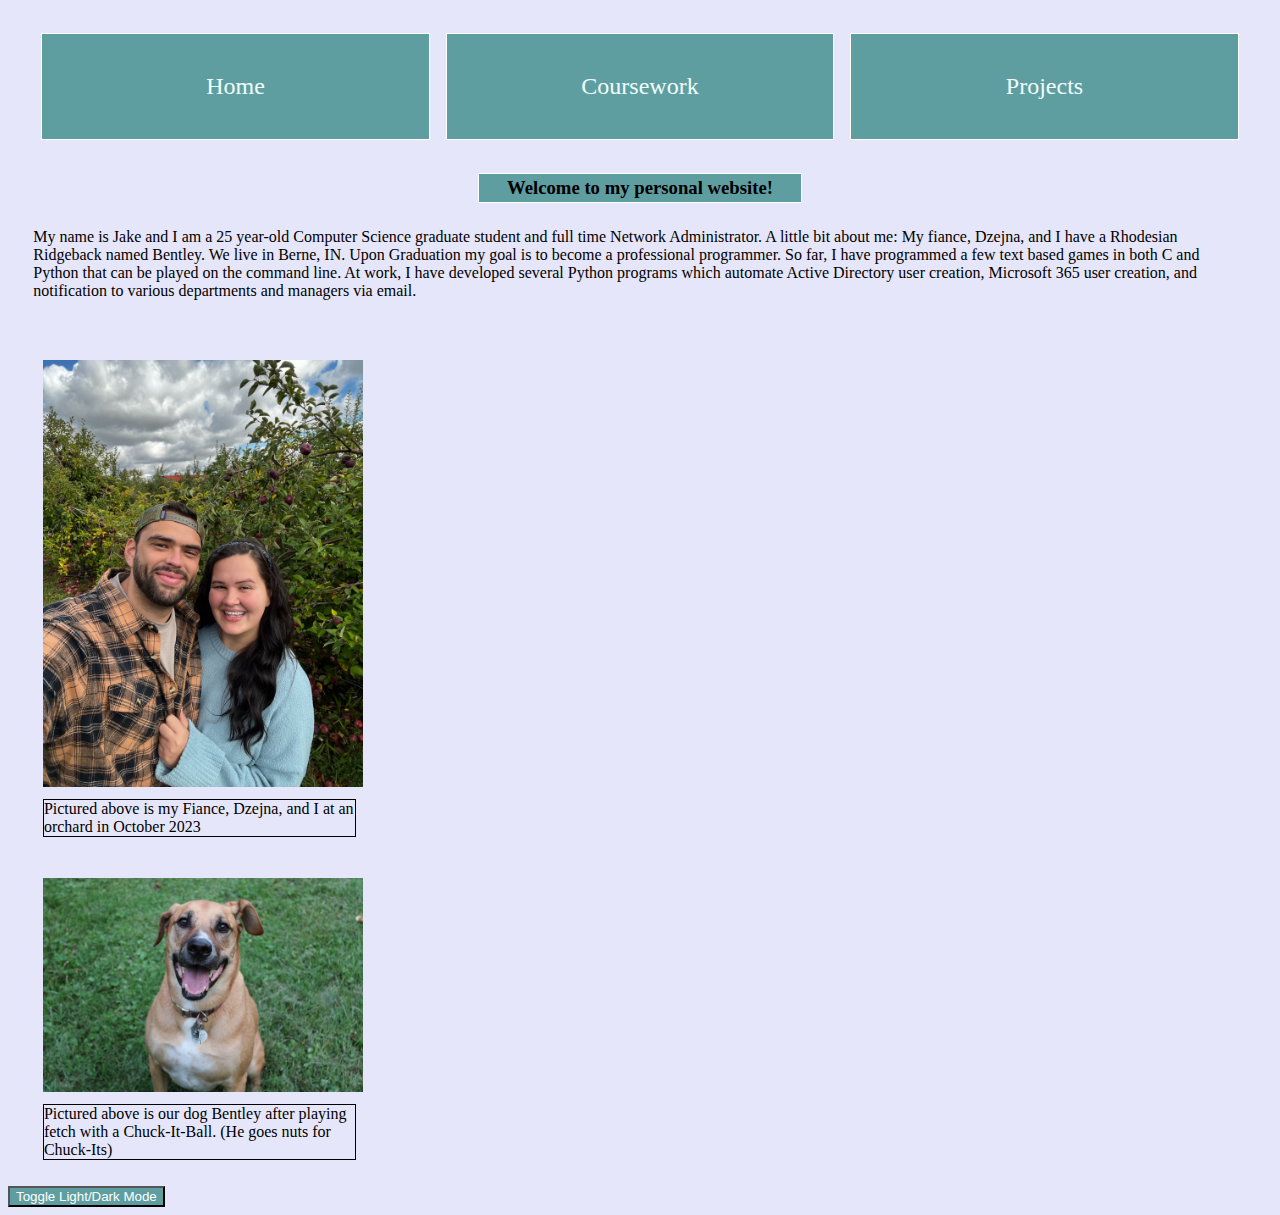
<file: index.html>
<!DOCTYPE html>
<html lang="en">

<head>
    <meta charset="UTF-8">
    <meta name="viewport" content="width=device-width, initial-scale=1.0">
    <title>Jake's Corner</title>

    <script type="text/javascript" src="./js/main.js"></script>
    <link rel="stylesheet" href="./css/main.css">
</head>

<body>
    <div class="header-container">
        <div class="grid-item"><a class="header-text" href="index.html">Home</a></div>
        <div class="grid-item"><a class="header-text" href="page_one.html">Coursework</a></div>
        <div class="grid-item"><a class="header-text" href="page_two.html">Projects</a></div>
    </div>

    <div class="body-container">
        <h3 id="h3-id">Welcome to my personal website!</h3>

        <div class="self-intro">
            <p>My name is Jake and I am a 25 year-old Computer Science graduate student and full time Network Administrator.
                A little bit about me: My fiance, Dzejna, and I have a Rhodesian Ridgeback named Bentley. We live in Berne, IN. Upon Graduation my goal is to become a professional programmer.
                So far, I have programmed a few text based games in both C and Python that can be played on the command line. At work, I have developed several Python programs which automate
                Active Directory user creation, Microsoft 365 user creation, and notification to various departments and managers via email.
            </p>
        </div>

        <div class="pic-intro">
            <img class ="index-img" src="./images/us.png" alt="My Fiance and I">
            <p class="index-image-text">Pictured above is my Fiance, Dzejna, and I at an orchard in October 2023</p>
            <img class="index-img" src="./images/Bento.png" alt="Our dog Bentley">
            <p class="index-image-text">Pictured above is our dog Bentley after playing fetch with a Chuck-It-Ball. (He goes nuts for Chuck-Its)</p>
        </div>

    </div> 

</body>


<footer>
    <button id="light-dark-button" onclick="toggle_mode()">Toggle Light/Dark Mode</button>
</footer>
</html>
</file>
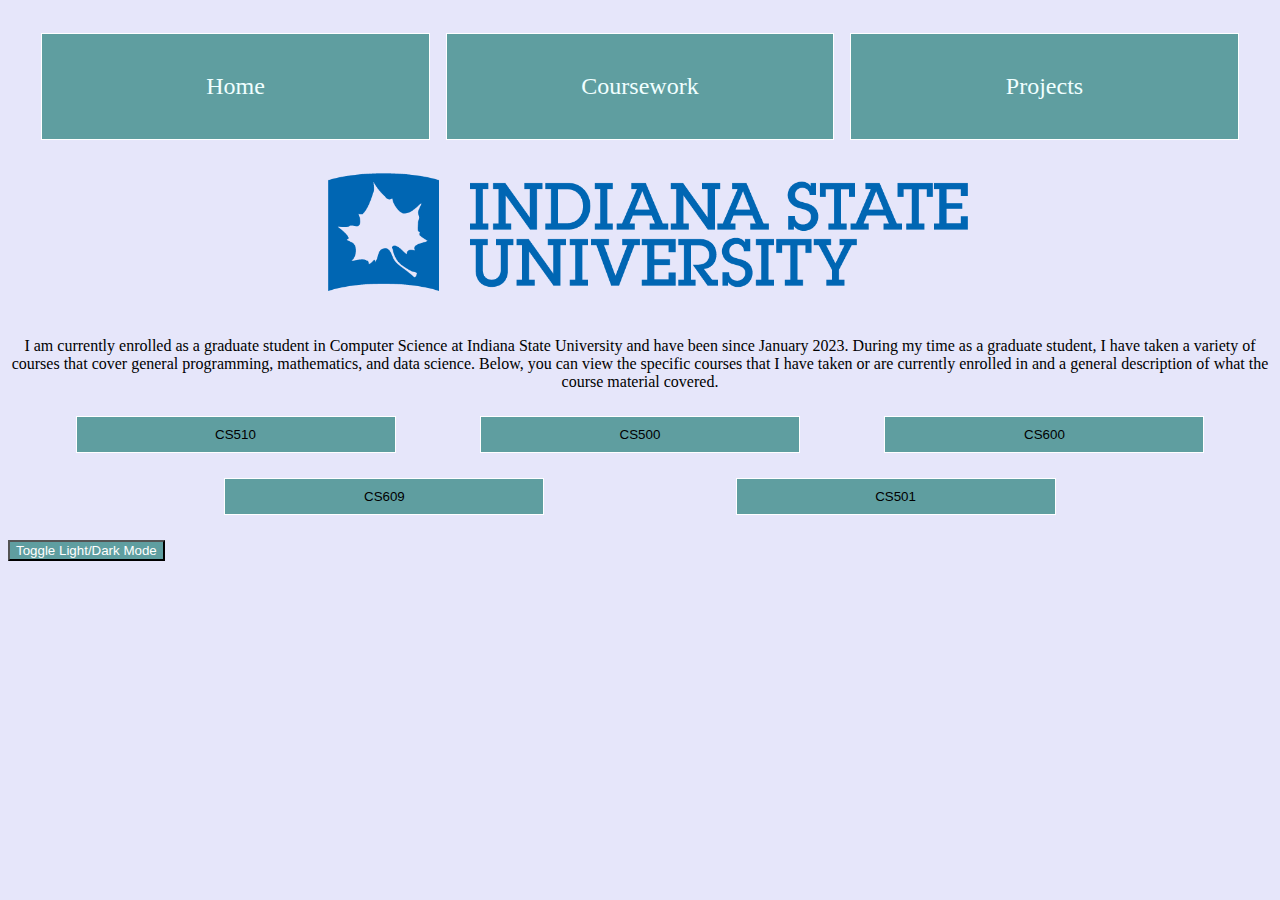
<file: page_one.html>
<!DOCTYPE html>
<html lang="en">

<head>
    <meta charset="UTF-8">
    <meta name="viewport" content="width=device-width, initial-scale=1.0">
    <title>Jake's Coursework</title>

    <script type="text/javascript" src="./js/main.js"></script>
    <link rel="stylesheet" href="./css/main.css">
</head>

<body>
    <div class="header-container">
        <div class="grid-item"><a class="header-text" href="index.html">Home</a></div>
        <div class="grid-item"><a class="header-text" href="page_one.html">Coursework</a></div>
        <div class="grid-item"><a class="header-text" href="page_two.html">Projects</a></div>
    </div>

    <img id="isu-img" src="./images/isu.png" alt="indiana state University">
    <p id="cs-head">I am currently enrolled as a graduate student in Computer Science at Indiana State University and have been since January 2023.
    During my time as a graduate student, I have taken a variety of courses that cover general programming, mathematics, and data science. Below, you can view
    the specific courses that I have taken or are currently enrolled in and a general description of what the course material covered.</p>
    
    <!--Found help on creating dropdown menu's from https://www.w3schools.com/howto/howto_css_dropdown.asp-->
    <div class="top-container">

        <div class="individual-container">
            <button class="drop-button">CS510</button>
            <div class="drop-text">
                <strong>
                <p>Fast Track Introduction to Programming - Spring 2023</p>
                <p>Final Grade: A</p>
                <p>Dr. Jeff Kinne</p>
                <p>Languages: Python, C</p>
                </strong>

                <p><em>Course Outline</em></p>
                    <ul>
                        <li>Getting started - system setup, linux, math background, development on your personal computer.</li>
                        <li>Python programming basics - operators, reserved words, data types, base systems, overflow.</li>
                        <li>Python programming containers - strings, tuples, lists, dictionaries, sets.</li>
                        <li>Python programming object-oriented</li>
                        <li>Python programming style - good programming style for reliability, readability, extensibility, security.</li>
                        <li>Data structures - understanding/use of most important data structures - arrays, linked lists, binary search trees, hash tables, heaps. Implementation of some of these in Python.</li>
                        <li>Algorithms - understanding/use of some basic algorithms - sorting (various), binary/linear search (and uses) - including some algorithms that are each of - greedy, heuristic, randomized, brute force / backtracking.</li>
                    </ul>
                <p><em>Learning Outcomes</em></p>
                    <ul>
                        <li>System setup - personal computer setup for both remote (connecting to CS server with terminal, sftp, X windows) and local development (editor, compiler/interpreter).</li>
                        <li>Linux - proficient using the Linux terminal for development.</li>
                        <li>Math background - proficient in math background needed for data structures and algorithms.</li>
                        <li>Personal computer - is setup for development so you can do coursework from your home computer as well.</li>
                        <li>Python programming - understanding of most language features, proficient in writing code using the most common, write code using good programming style.</li>
                        <li>Data structures - understanding of operations, efficiency, use cases, can use builtin python data structures and write python code for some data structures that are not included in python.</li>
                        <li>Algorithms - understanding of basic algorithms, arguments for correctness and efficiency, can use the algorithms to solve problems efficiently.</li>
                    </ul>
            </div>
        </div>

        <div class="individual-container">
            <button class="drop-button">CS500</button>
            <div class="drop-text">
                <strong>
                <p>Programming Fundamentals - Fall 2023</p>
                <p>Final Grade: A</p>
                <p>Dr. Jeff Kinne</p>
                <p>Languages: C, C++</p>
                </strong>

                <p><em>Course Outline</em></p>
                    <ul>
                        <li>Getting started - system setup, git, linux, bash, make, apache, math background, development on your personal computer.</li>
                        <li>C programming basics - operators, reserved words, data types, base systems, overflow.</li>
                        <li>C programming strings - manipulation of C strings.</li>
                        <li>C programming memory management - different types of memory in C, how to use them, pros and cons.</li>
                        <li>C programming style - good programming style for reliability, readability, extensibility, security.</li>
                        <li>Data structures - understanding/use of most important data structures - arrays, linked lists, skip list, binary search trees, red black trees, hash tables, heaps, B tree. Implementation of some of these in C.</li>
                        <li>Algorithms - understanding/use of basic algorithms - sorting (various), binary/linear search (and uses), graph algorithms (basic properties, BFS, DFS, MST, shortest path), strings (edit distance) - including some algorithms that are each of - greedy, dynamic programming, heuristic, randomized, brute force / backtracking.</li>
                    </ul>
                <p><em>Learning Outcomes</em></p>
                    <ul>
                        <li>System setup - personal computer setup for both remote (connecting to CS server with terminal, sftp, X windows) and local development (editor, compiler).</li>
                        <li>Git - basic use of git for source code management.</li>
                        <li>Linux - proficient using the Linux terminal for development.</li>
                        <li>Bash - basic use of bash scripts for testing code.</li>
                        <li>Make - basic use of GNU make for compiling code.</li>
                        <li>Apache - able to post content to your CS accounts to be viewable over the web.</li>
                        <li>Math background - proficient in math background needed for data structures and algorithms.</li>
                        <li>Personal computer - is setup for development so you can do coursework from your home computer as well.</li>
                        <li>C programming - understanding of all language features, proficient in writing code using the most common, write code using good programming style.</li>
                        <li>Data structures - understanding of operations, efficiency, use cases, can write code in C for data structure operations.</li>
                        <li>Algorithms - understanding of basic algorithms, arguments for correctness and efficiency, can use the right algorithms to solve problems efficiently.</li>
                    </ul>
                
            </div>
        </div>

        <div class="individual-container">
            <button class="drop-button">CS600</button>
            <div class="drop-text">
                <strong>
                <p>Concrete Mathematics - Fall 2023</p>
                <p>Final Grade: A-</p>
                <p>Dr. Arash Rafiey</p>
                <p>Languages: C</p>
                </strong>
                <p>An introduction to discrete mathematics for computer science graduate students.
                    Students gain the skills needed to model problems abstractly, analyze solutions, and prove
                    program correctness and efficiency. Typical topics include logic, induction, basic combinatorics,
                    discrete probability, graph theory, and asymptotic growth of functions.</p>
                <p><em>General Course Outline</em></p>
                <ol>
                    <li>Logic and Sets</li>
                    <li>Relations, functions, Boolean algebra</li>
                    <li>Integers, induction, recursion</li>
                    <li>Counting techniques, combinatorics</li>
                    <li>Discrete probability</li>
                    <li>Complexity of algorithms</li>
                    <li>Graphs and trees</li>
                </ol>
            </div>
        </div>

        <!---->
    </div>

    <div class="bottom-container">

        <div class="individual-container">
            <button class="drop-button">CS609</button>
            <div class="drop-text">
                <strong>
                    <p>Web Programming - Spring 2024</p>
                    <p>Final Grade: Currently Enrolled</p>
                    <p>Mr. Kyle Atterson</p>
                    <p>Languages: JavaScript, PHP</p>
                </strong>

                    <p>An introduction to development and administration related to the web. Topics may include software design, client-side and server-side development, web applications, data management, and security.</p>
                    
                    <p><em>Course Outline</em></p>
                    <ul>
                        <li>HTML, CSS</li>
                        <li>Client-side programming - Javascript</li>
                        <li>Server-side programming - PHP, MySQL</li>
                    </ul>

                    <p><em>Learning Outcomes</em></p>
                    <ul>
                        <li>Be able to make web pages, static and dynamic</li>
                        <li>Be able to construct clients and servers</li>
                    </ul>
            </div>
        </div>

        <div class="individual-container">
            <button class="drop-button">CS501</button>
            <div class="drop-text">
                <strong>
                    <p>Programming for Data Science - Spring 2024</p>
                    <p>Final Grade: Currently Enrolled</p>
                    <p>Mr. Luke May</p>
                    <p>Languages: Python</p>
                </strong>

                <p>Intensive programming course with a focus on solving problems in data science, specifically focusing on big data and dealing with different data formats. Students are introduced to data mining and machine learning algorithms with a focus on being able to use programming packages. Data mining and machine learning focus on algorithms that automate the process of discovering patterns in, and devising models for, large datasets.</p>
                
                <p><em>Course Outline</em></p>

                <li>Course Tools</li>
                    <ul>
                        <li>Anaconda and Jupyter Notebooks</li>
                        <li>Installation, Configuration, and Workflow</li>
                        <li>Python 3 conda environments</li>
                        <li>Managing Python Packages</li>
                    </ul>
                <li>Data Science Introduction</li>
                    <ul>
                        <li>Capabilities and Limitations</li>
                        <li>Ethics, Biases, and Misinformation</li>
                    </ul>
                <li>Math Topics/Review</li>
                    <ul>
                        <li>Probability and Counting</li>
                        <li>Statistics - Distributions and Regressions</li>
                        <li>Vectors and Matrices</li>
                        <ul>
                            <li>Matrix Multiplication, Dot Products, and Cross Products</li>
                            <li>Eigenvectors and Eigenvalues</li>
                        </ul>
                    </ul>
                <li>Python Topics/Review</li>
                    <ul>
                        <li>Functional Programming</li>
                        <li>List Comprehensions</li>
                        <li>Iterators and Generators</li>
                        <ul>
                            <li>itertools Package</li>
                        </ul>
                        <li>Simple Data Structures</li>
                        <ul>
                            <li>lists, tuples, sets, frozensets, and dictionaries</li>
                            <li>collections Package</li>
                        </ul>
                        <li>Regular Expressions</li>
                        <li>Data Science Packages and Tools:</li>
                        <ul><li>numpy, pandas, matplotlib, Beautiful Soup, Scikit-Learn</li></ul>
                    </ul>
                <li>Collecting Data for Data Science</li>
                    <ul>
                        <li>Scientific/Experimental</li>
                        <li>Surveys</li>
                        <li>Data APIs</li>
                        <li>Data Scraping</li>
                        <ul>
                            <li>File Scraping in Linux: grep, sed, awk, etc.</li>
                            <li>Web Scraping: Beautiful Soup</li>
                        </ul>
                    </ul>
                <li>Cleaning Data and Data Consistency</li>
                    <ul>
                        <li>Projects (subject to change)</li>
                        <li>Weather Data</li>
                        <li>COVID-19 Data</li>
                        <li>Census Data</li>
                        <li>Author Identification</li>
                        <li>Product Review Data Scraping Analysis</li>
                    </ul>
                <li>Presenting Data (matplotlib)</li>
                    <ul>
                        <li>Projects (subject to change)</li>
                        <ul>
                            <li>Weather Data</li>
                            <li>COVID-19 Data</li>
                            <li>Census Data</li>
                            <li>Author Identification</li>
                            <li>Product Review Data Scraping Analysis</li>
                        </ul>
                    </ul>   
                <li>Analyzing and Classifying Data</li>
                    <ul>
                        <li>k-Nearest Neighbor</li>
                        <li>Decision Trees and Random Forests</li>
                        <li>Naive Bayes</li>
                        <li>Logistic Regression</li>
                        <li>SVM and ANN intro</li>
                    </ul>
                <li>Support Vector Machines (SVMs)</li>
                <li>Dimensionality Reduction</li>
                <li>Deep Learning and Artificial Neural Networks (ANNs)</li>
                    <ul><li>Intro to Scikit-Learn (potentially others)</li></ul>
                <li>Big Data Analysis Projects (subject to change)</li>
                    <ul>
                        <li>Author Identification</li>
                        <li>Temperature on COVID-19</li>
                    </ul>
                <li>Machine Learning Projects (subject to change)</li>
                    <ul>
                        <li>Character Recognition</li>
                        <li>Media Recommendation System</li>
                            <ul>
                                <li>Mouse Movement Analysis</li>
                                <li>Users vs Bots or Artificial Algorithms</li>
                                <li>Unique User Identification</li>
                            </ul>
                            </ul>
            </div>
        </div>
    </div>
    

</body>

<footer>
    <button id="light-dark-button" onclick="toggle_mode()">Toggle Light/Dark Mode</button>
</footer>
</html>
</file>
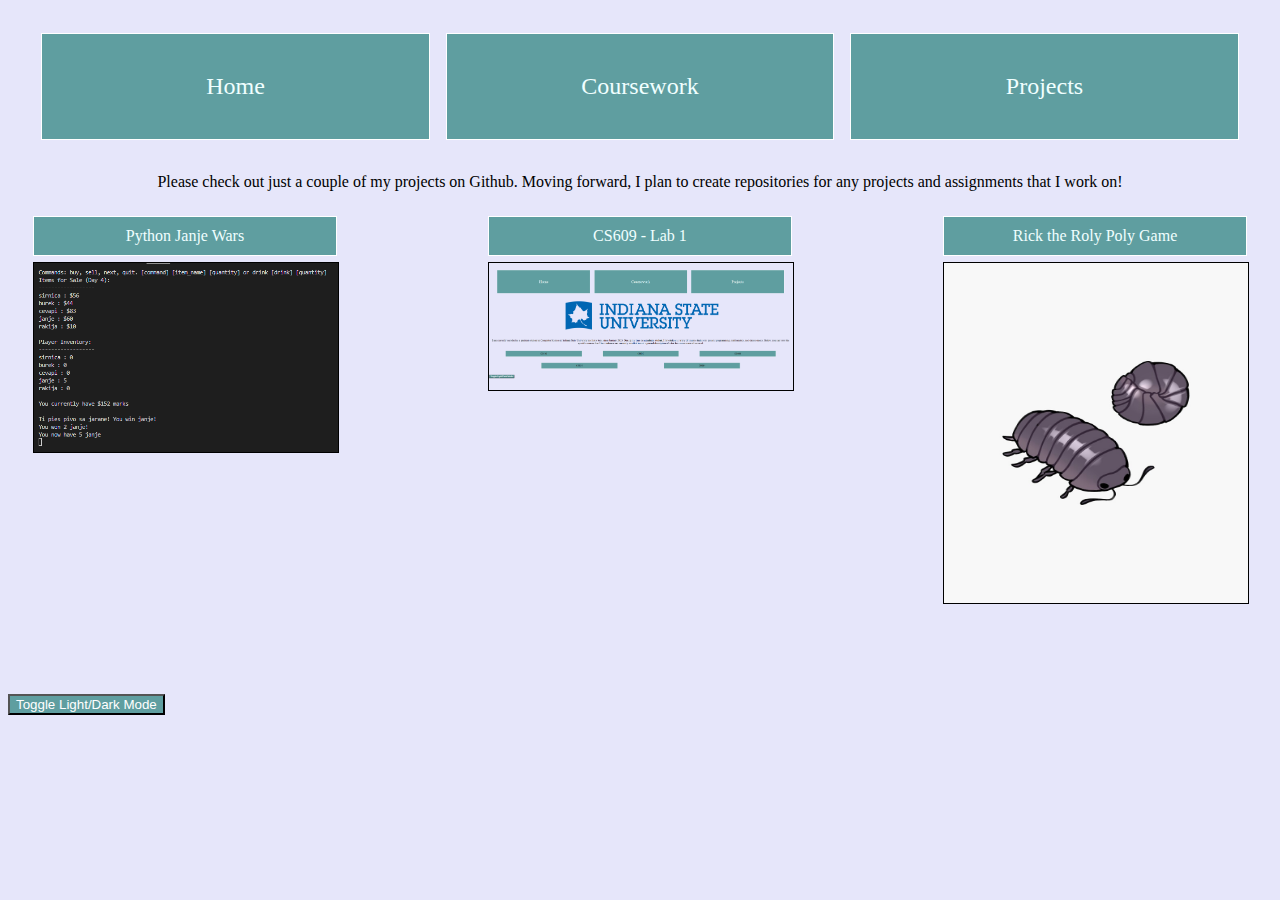
<file: page_two.html>
<!DOCTYPE html>
<html lang="en">

<head>
    <meta charset="UTF-8">
    <meta name="viewport" content="width=device-width, initial-scale=1.0">
    <title>Project Landing Page</title>

    <script type="text/javascript" src="./js/main.js"></script>
    <link rel="stylesheet" href="./css/main.css">
</head>

<body>
    <div class="header-container">
        <div class="grid-item"><a class="header-text" href="index.html">Home</a></div>
        <div class="grid-item"><a class="header-text" href="page_one.html">Coursework</a></div>
        <div class="grid-item"><a class="header-text" href="page_two.html">Projects</a></div>
    </div>
    <header id="p2-text"> Please check out just a couple of my projects on Github. Moving forward, I plan to create repositories for any projects and assignments that I work on!</header>

    <div class="github-container">
        <div class="individual-container-gh">
            <div class="link"><a class ="github-link" href="https://github.com/Koozie24/Janje">Python Janje Wars</a></div>
            <img class="roly" src="./images/janje_wars.png" alt="screenshot of janje wars played on command line">
        </div>
        <div class="individual-container-gh">
            <div class="link"><a class ="github-link" href="https://github.com/Koozie24/609_lab_one_site">CS609 - Lab 1</a></div>
            <img id="site" src="./images/site.png" alt="picture of website">
        </div>
        <div class="individual-container-gh">
            <div class="link"><a class ="github-link" href="https://www.youtube.com/watch?v=dQw4w9WgXcQ">Rick the Roly Poly Game</a></div>
            <img class="roly" src="./images/roly-poly.png" alt="roly poly picture">
        </div>
    </div>
</body>

<footer>
    <button id="light-dark-button" onclick="toggle_mode()">Toggle Light/Dark Mode</button>
</footer>
</html>
</file>
<file: css/main.css>
/*creating a grid for top navigation pane
https://developer.mozilla.org/en-US/docs/Web/CSS/repeat*/
.header-container{
    display: grid;
    grid-template-rows: auto;
    grid-template-columns: repeat(3, 1fr);
    margin: 1%;
    padding: 1%;
}
.grid-item{
    background-color: cadetblue;
    border: 1px solid white;
    font-size: x-large;
    text-align: center;
    margin: 2%;
}

@media only screen and (max-width : 450px){
    .grid-item{
        font-size: medium;
    }
}
.header-text{
    display: inline-block;
    text-decoration: none;
    color: azure;
    padding: 10%;
}

#h3-id {
    background-color: cadetblue;
    text-align: center;
    width: 25%;
    padding: 3px;
    border: 1px solid white;
    margin: 0 auto;
}

body{
    background-color:lavender;
}

.self-intro{
    margin: 2%
}

.pic-intro{
    display: grid;
    grid-template-rows: repeat(2);
    grid-template-columns: repeat(2);
    padding: 10px;
}

.index-img{
    width: 100%;
    height: auto;
    max-width: 25vw;
    margin: 2%;

}

.index-image-text{
    border: 1px solid black;
    width: 25%;
    margin-top: -1%;
    margin-left: 2%;
}

#light-dark-button{
    background-color: cadetblue;
    color: white;
}

#cs-head{
    text-align: center;
}

#isu-img{
    width: 100%;
    height: auto;
    max-width: 50vw;
    margin-left: 25vw;
    margin-right: 25vw;
    margin-bottom: 2%;
}


/*Cited in page_one.html but also here https://www.w3schools.com/howto/howto_css_dropdown.asp    */
.top-container{
    display: flex;
    flex-direction: row;
    justify-content: space-around;
    flex-grow: 1;
    flex-shrink: 1;
    margin: 2%;
}

.bottom-container{
    display: flex;
    flex-direction: row;
    justify-content: space-evenly;
    flex-grow: 1;
    flex-shrink: 1;
    margin: 2%;

}

.individual-container{
    width: 25vw;
    display: flex;
    flex-direction: column;
}

.drop-button{
    padding: 10px;
    background-color: cadetblue;
    border: 1px solid white;
}
.drop-text{
    display: none;
}

.individual-container:hover .drop-text  {
    display: block;
} 


.github-container{
    display: flex;
    flex-direction: row;
    justify-content: space-between;
    margin: 2%;

}

.individual-container-gh{
    width: 25%;
}

.link{
    text-align: center;
    background-color: cadetblue;
    border: 1px solid white;
    padding: 10px;
}

.github-link{
    color: black;
    text-decoration: none;
    color: azure;
    padding: 10px
}

.roly{
    display: flex;
    width: 100%;
    max-height: 75%;
    margin-top: 2%;
    border: 1px solid black;
}

#site{
    border: 1px solid black;
    display: flex;
    width: 100%;
    margin-top: 2%;
}

#p2-text{
    text-align: center;
}
</file>
